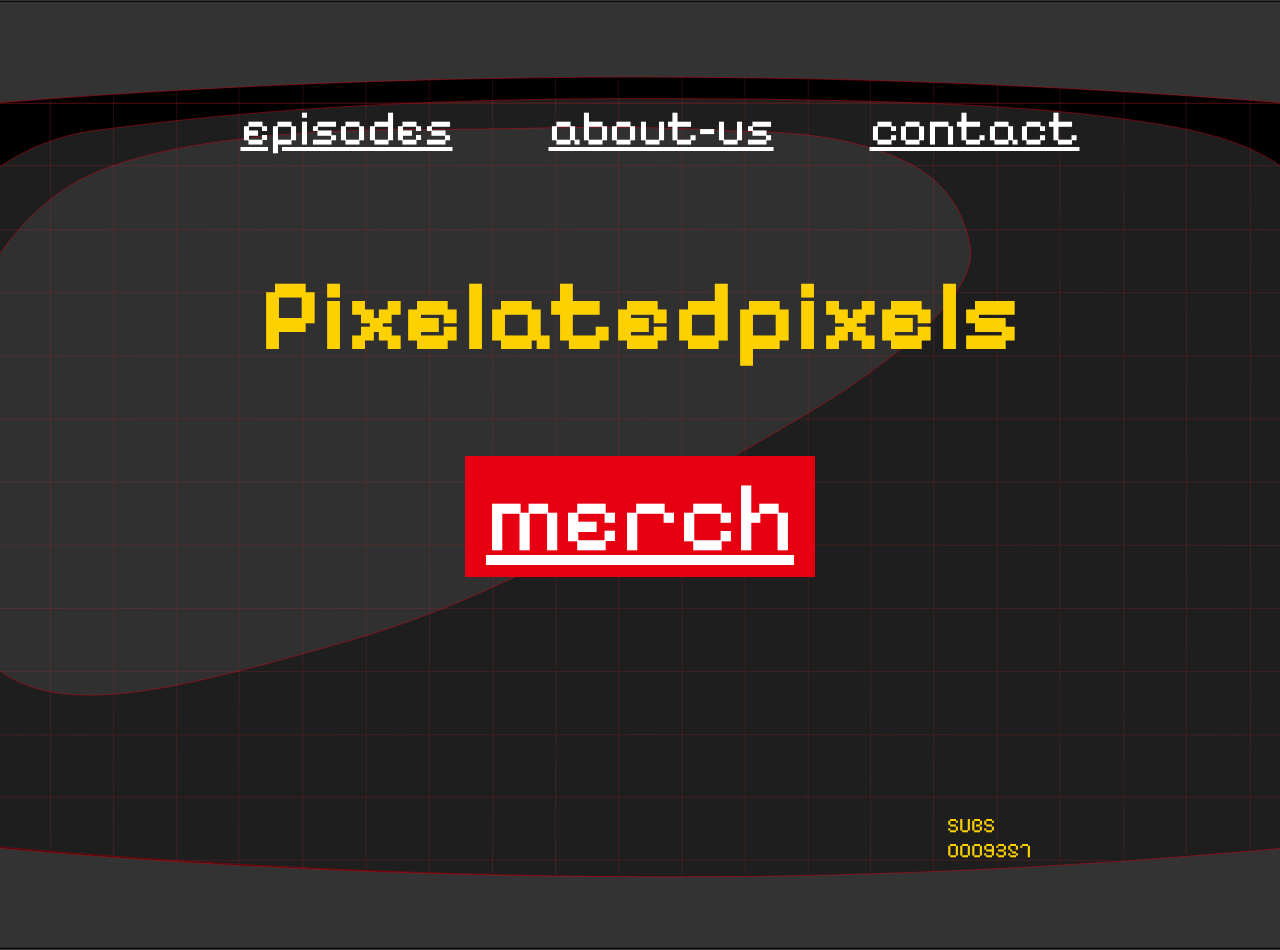
<file: index.html>
<!DOCTYPE html>
<html lang="en">
  <head>
    <meta charset="UTF-8" />
    <meta name="viewport" content="width=device-width, initial-scale=1.0" />
    <title>Home</title>
    <link rel="stylesheet" href="css/style.css" />
  </head>

  <!--https://28augustus.github.io/pixelated-pixels/-->

  <body>
    <header>
      <nav>
        <ul>
          <li>
            <a href="episodes.html">episodes</a>
          </li>
          <li>
            <a href="about-us.html">about-us</a>
          </li>
          <li>
            <a href="contact.html">contact</a>
          </li>
        </ul>
      </nav>
    </header>

    <main>
      <section>
        <h1>Pixelatedpixels</h1>
      </section>

      <section>
        <a href="merch.html" class="home-merch-button">merch</a>
      </section>
    </main>

    <footer>
      <p>SUBS 0009357</p>
    </footer>
  </body>
</html>
</file>
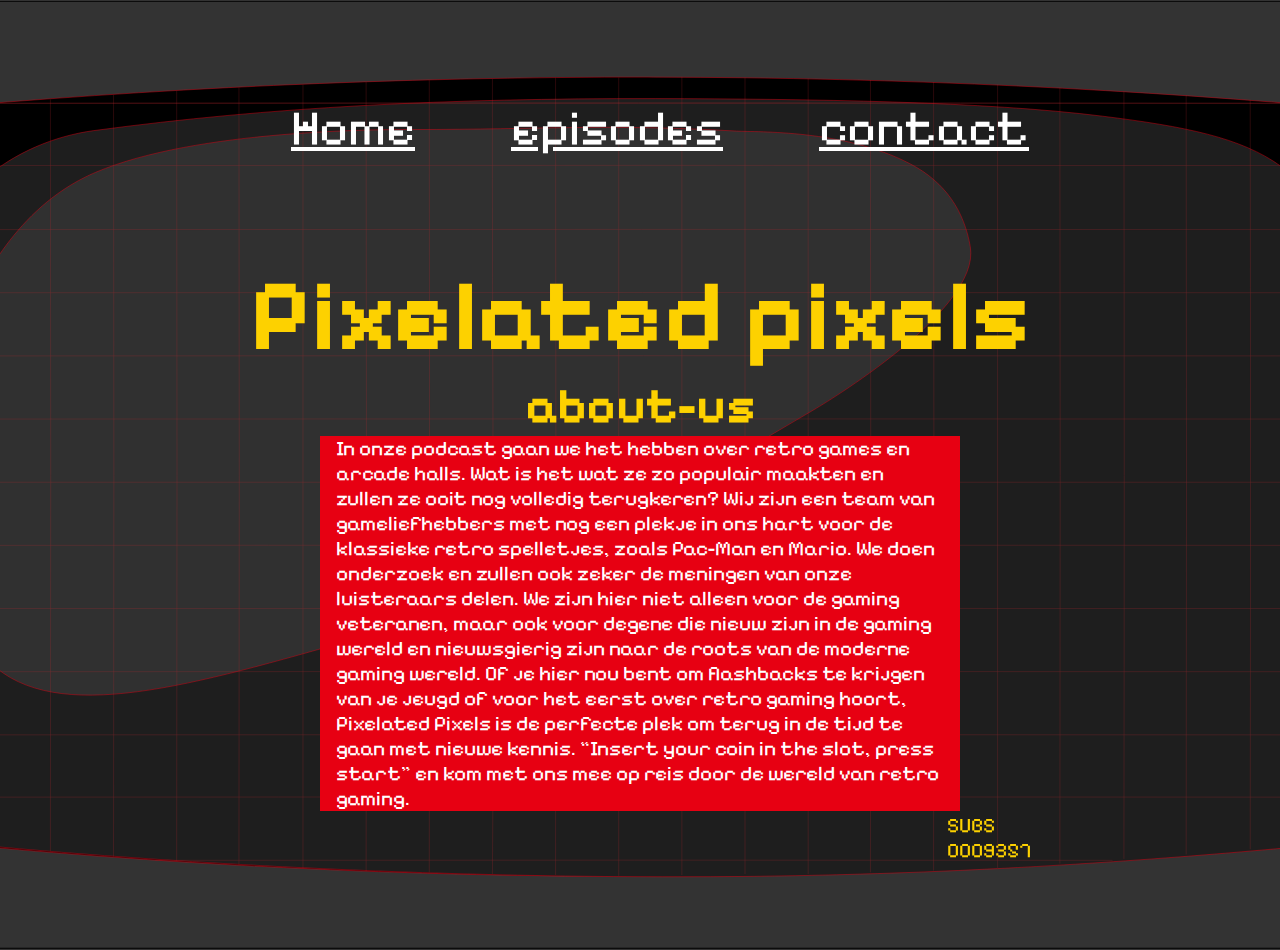
<file: about-us.html>
<!DOCTYPE html>
<html lang="en">
  <head>
    <meta charset="UTF-8" />
    <meta name="viewport" content="width=device-width, initial-scale=1.0" />
    <title>about-us</title>
    <link rel="stylesheet" href="css/style.css" />
  </head>

  <!--https://28augustus.github.io/pixelated-pixels/-->

  <body>
    <header>
      <nav>
        <ul>
          <li>
            <a href="index.html">Home</a>
          </li>
          <li>
            <a href="episodes.html">episodes</a>
          </li>
          <li>
            <a href="contact.html">contact</a>
          </li>
        </ul>
      </nav>
    </header>

    <main>
      <section>
        <article>
          <h1>Pixelated pixels</h1>
          <h2>about-us</h2>
          <p>
            In onze podcast gaan we het hebben over retro games en arcade halls.
            Wat is het wat ze zo populair maakten en zullen ze ooit nog volledig
            terugkeren? Wij zijn een team van gameliefhebbers met nog een plekje
            in ons hart voor de klassieke retro spelletjes, zoals Pac-Man en
            Mario. We doen onderzoek en zullen ook zeker de meningen van onze
            luisteraars delen. We zijn hier niet alleen voor de gaming
            veteranen, maar ook voor degene die nieuw zijn in de gaming wereld
            en nieuwsgierig zijn naar de roots van de moderne gaming wereld. Of
            je hier nou bent om flashbacks te krijgen van je jeugd of voor het
            eerst over retro gaming hoort, Pixelated Pixels is de perfecte plek
            om terug in de tijd te gaan met nieuwe kennis. “Insert your coin in
            the slot, press start” en kom met ons mee op reis door de wereld van
            retro gaming.
          </p>
        </article>
      </section>
    </main>

    <footer>
      <p>SUBS 0009357</p>
    </footer>
  </body>
</html>
</file>
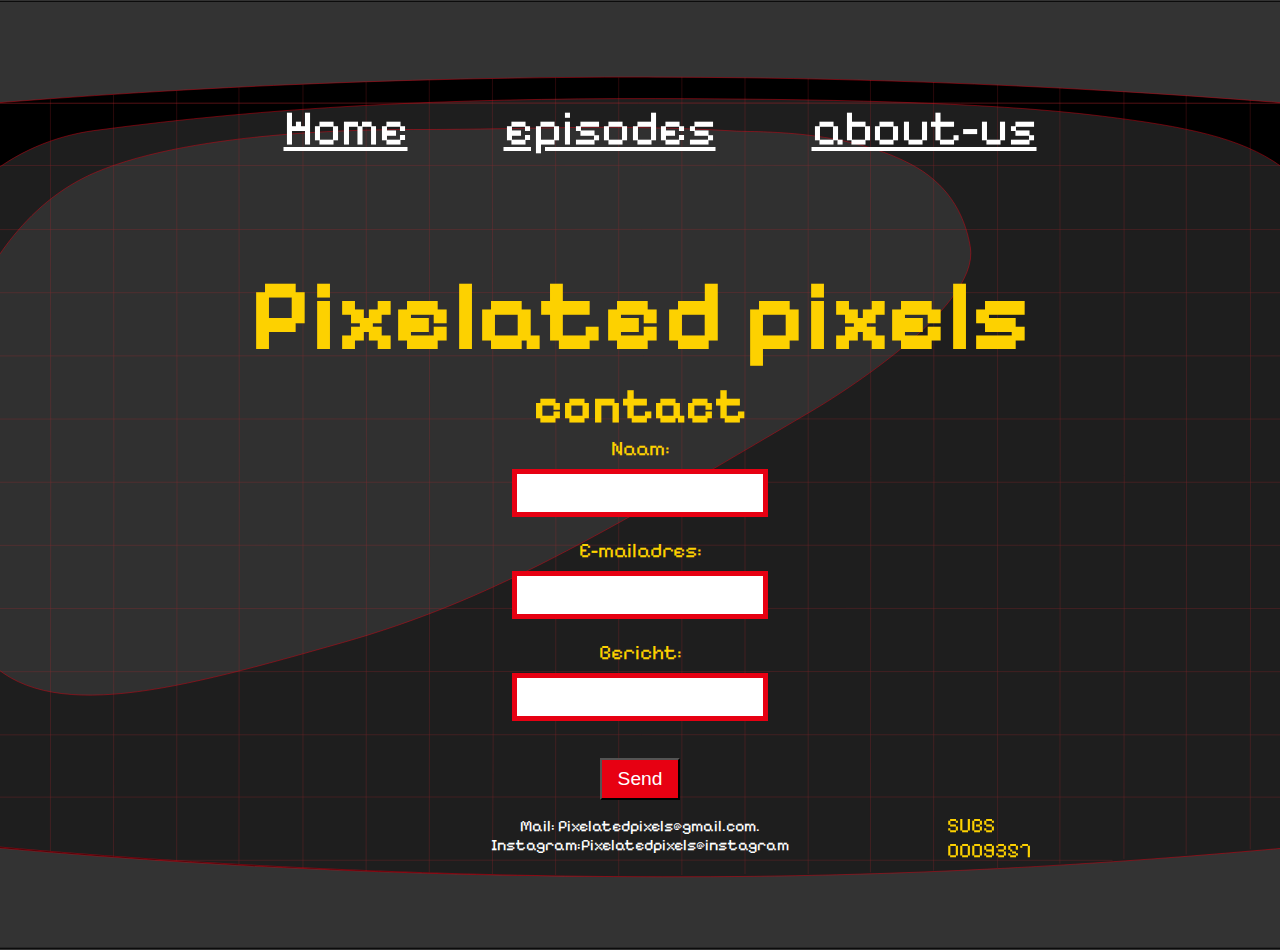
<file: contact.html>
<!DOCTYPE html>
<html lang="en">
  <head>
    <meta charset="UTF-8" />
    <meta name="viewport" content="width=device-width, initial-scale=1.0" />
    <title>contact</title>
    <link rel="stylesheet" href="css/style.css" />
  </head>

  <!--https://28augustus.github.io/pixelated-pixels/-->

  <body>
    <header>
      <nav>
        <ul>
          <li>
            <a href="index.html">Home</a>
          </li>
          <li>
            <a href="episodes.html">episodes</a>
          </li>
          <li>
            <a href="about-us.html">about-us</a>
          </li>
        </ul>
      </nav>
    </header>

    <main>
      <h1>Pixelated pixels</h1>
      <h2>contact</h2>

      <!--*bronvermelding chatgpt contactformulier-->
      <label for="naam">Naam:</label>
      <input type="text" id="naam" />

      <label for="email">E-mailadres:</label>
      <input type="email" id="email" />

      <label for="bericht">Bericht:</label>
      <input type="text" id="bericht" />

      <section>
        <button>Send</button>
      </section>

      <section>Mail: Pixelatedpixels@gmail.com.</section>
      <section>Instagram:Pixelatedpixels@instagram</section>
    </main>

    <footer>
      <p>SUBS 0009357</p>
    </footer>
  </body>
</html>
</file>
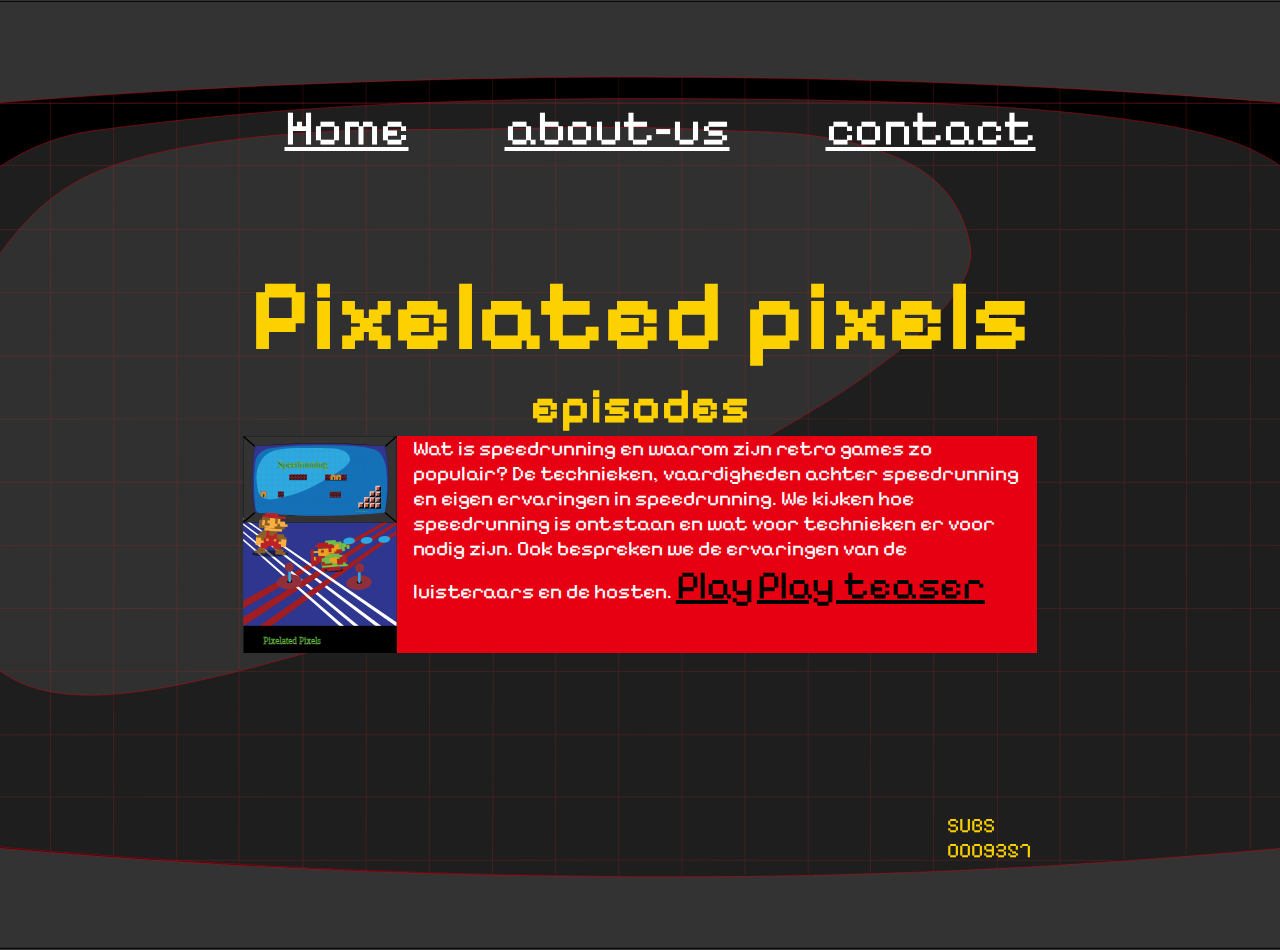
<file: episodes.html>
<!DOCTYPE html>
<html lang="en">
  <head>
    <meta charset="UTF-8" />
    <meta name="viewport" content="width=device-width, initial-scale=1.0" />
    <title>episodes</title>
    <link rel="stylesheet" href="css/style.css" />
  </head>

  <!--https://28augustus.github.io/pixelated-pixels/-->

  <body>
    <header>
      <nav>
        <ul>
          <li>
            <a href="index.html">Home</a>
          </li>
          <li>
            <a href="about-us.html">about-us</a>
          </li>
          <li>
            <a href="contact.html">contact</a>
          </li>
        </ul>
      </nav>
    </header>

    <main>
      <section>
        <h1>Pixelated pixels</h1>
        <h2>episodes</h2>

        <section>
          <article class="episodes-1">
            <img
              src="images/episodes/thumbnails.svg"
              alt="Thumbnail van pixelated
          pixels. Een arcade machine met Mario's parkour, waarop Mario en Zelda van
          The Legend of Zelda op een racebaan staan"
            />
            <p>
              Wat is speedrunning en waarom zijn retro games zo populair? De
              technieken, vaardigheden achter speedrunning en eigen ervaringen
              in speedrunning. We kijken hoe speedrunning is ontstaan en wat
              voor technieken er voor nodig zijn. Ook bespreken we de ervaringen
              van de luisteraars en de hosten.

              <!--*Bron chatgpt: rel="noopener noreferrer"-->
              <a
                href="https://open.spotify.com/"
                class="episode-play-button"
                target="_blank"
                rel="noopener noreferrer"
                >Play</a
              >
              <!--Hier onder is een place holder voor mijn teaser video. Hier geld de bronvermelding ook over de rel="noopener noreferrer"-->
              <a
                href="images/episodes/thumbnails.svg"
                class="episode-play-button"
                target="_blank"
                rel="noopener noreferrer"
                >Play teaser</a
              >
            </p>
          </article>
        </section>
      </section>
    </main>

    <footer>
      <p>SUBS 0009357</p>
    </footer>
  </body>
</html>
</file>
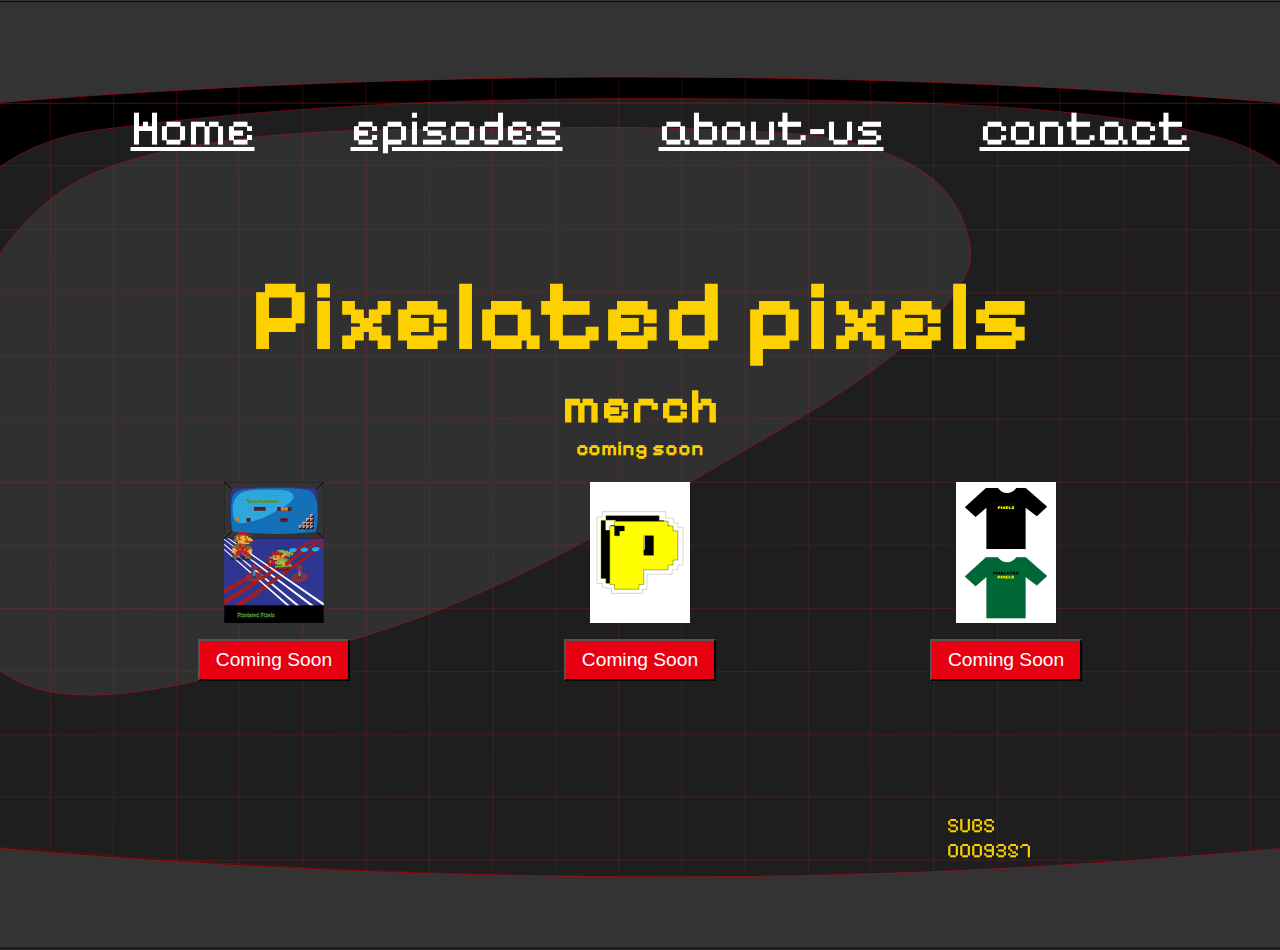
<file: merch.html>
<!DOCTYPE html>
<html lang="en">
  <head>
    <meta charset="UTF-8" />
    <meta name="viewport" content="width=device-width, initial-scale=1.0" />
    <title>merch</title>
    <link rel="stylesheet" href="css/style.css" />
  </head>

  <!--https://28augustus.github.io/pixelated-pixels/-->

  <body>
    <header>
      <nav>
        <ul>
          <li>
            <a href="index.html">Home</a>
          </li>
          <li>
            <a href="episodes.html">episodes</a>
          </li>
          <li>
            <a href="about-us.html">about-us</a>
          </li>
          <li>
            <a href="contact.html">contact</a>
          </li>
        </ul>
      </nav>
    </header>

    <main>
      <h1>Pixelated pixels</h1>
      <h2>merch</h2>
      <h3>coming soon</h3>

      <section class="merch-items-container">
        <article class="merch-item">
          <img
            src="images/merch/poster1.svg"
            alt="afbeelding van een poster. Thumbnail van pixelated
            pixels. Een arcade machine met Mario's parkour, waarop Mario en Zelda van
            The Legend of Zelda op een racebaan staan"
          />
          <button>Coming Soon</button>
        </article>

        <article class="merch-item">
          <img
            src="images/merch/sticker.svg"
            alt="Sticker van pixelated pixels. De P van pixelated pixels als sticker"
          />
          <button>Coming Soon</button>
        </article>

        <article class="merch-item">
          <img
            src="images/merch/tshirt-merch.svg"
            alt="T-shirts in zwart en groen van pixelated pixels met korte mauwen. Met tekst pixelated pixels op de voorkant van de T-shirts"
          />
          <button>Coming Soon</button>
        </article>
      </section>
    </main>

    <footer>
      <p>SUBS 0009357</p>
    </footer>
  </body>
</html>
</file>
<file: css/style.css>
@import url("https://fonts.googleapis.com/css2?family=Pixelify+Sans:wght@400..700&display=swap");
*,
*::before,
*::after {
  box-sizing: border-box;
}

/* https://28augustus.github.io/pixelated-pixels/ */

body {
  background-image: url(../images/background/home.svg);
  background-size: cover;
  background-position: center;
  background-repeat: no-repeat;
  font-family: "Pixelify Sans", sans-serif;
  height: 100vh;
  margin: 0;
  background-color: rgb(51, 51, 51);
}

h1 {
  width: fit-content;
  margin: 0 auto; /* Mag margin? */
  font-size: 6.3rem;
  color: rgb(253, 209, 0);
}

h2 {
  width: fit-content;
  margin: 0 auto;
  font-size: 3.1rem;
  color: rgb(253, 209, 0);
}

h3 {
  width: fit-content;
  margin: 0 auto;
  font-size: 1.3rem;
  color: rgb(253, 209, 0);
}

p {
  color: rgb(255, 255, 255);
  margin: 0;
  padding: 0 1rem;
  background-color: rgb(231, 0, 18);
  width: 50%;
  font-size: 1.3rem;
}

ul {
  display: flex;
  justify-content: center;
  list-style-type: none;
  font-size: 3.1rem;
}

a:hover,
a:focus {
  color: rgb(253, 209, 0);
}

li {
  margin: 3rem;
  color: rgb(253, 209, 0);
}

a {
  color: rgb(255, 255, 255);
  transition: all 350ms ease;
}

article {
  display: flex;
  align-items: center;
  flex-direction: column;
}

section {
  display: flex;
  align-items: center;
  height: fit-content;
  flex-direction: column;
  color: rgb(255, 255, 255);
}

.home-merch-button {
  padding: 0 1.3rem;
  margin-top: 5rem;
  font-size: 6.3rem;
  background-color: rgb(231, 0, 18);
  transition: all 350ms ease;
}

.home-merch-button:hover,
.home-merch-button:focus {
  background-color: rgb(253, 209, 0);
  color: rgb(0, 0, 0);
}

.merch-items-container {
  display: flex;
  justify-content: space-evenly;
  flex-direction: row;
}

.merch-items-container section {
  display: flex;
  flex-direction: column;
  align-items: center;
}

.merch-item img {
  display: block;
  width: 100%;
  max-width: 100px;
  margin-top: 1.3rem;
  height: auto;
}

button {
  padding: 0.5rem 1rem;
  margin: 1rem;
  font-size: 1.2rem;
  color: rgb(255, 255, 255);
  background-color: rgb(231, 0, 18);
}

.episodes-1 {
  display: flex;
  align-items: stretch;
  justify-content: center;
  flex-direction: row;
}

.episodes-1 img {
  display: block;
  width: 12%;
  height: auto;
}

.episode-play-button {
  color: rgb(0, 0, 0);
  font-size: 2.5rem;
}

.episode-play-button:hover,
.episode-play-button:focus {
  background-color: rgb(253, 209, 0);
  color: rgb(0, 0, 0);
  font-size: 2.5rem;
}

/*bronvermelding chatgpt contactformulier */
label {
  display: block;
  color: rgb(253, 209, 0);
  font-size: 1.3rem;
  margin-bottom: 0.5rem;
  text-align: center;
}

/*bronvermelding chatgpt contactformulier */
input {
  display: block;
  margin: 0 auto;
  padding: 0.5rem;
  font-size: 1.2rem;
  border: 5px solid rgb(231, 0, 18);
  width: 20%;
  max-width: 400px;
  text-align: start;
  margin-bottom: 1.3rem;
}

footer {
  position: fixed;
  right: 10rem;
  bottom: 1rem;
  font-size: 3.1rem;
  padding: 1.3rem;
}

footer p {
  color: rgb(253, 209, 0);
  background-color: transparent;
}
</file>
